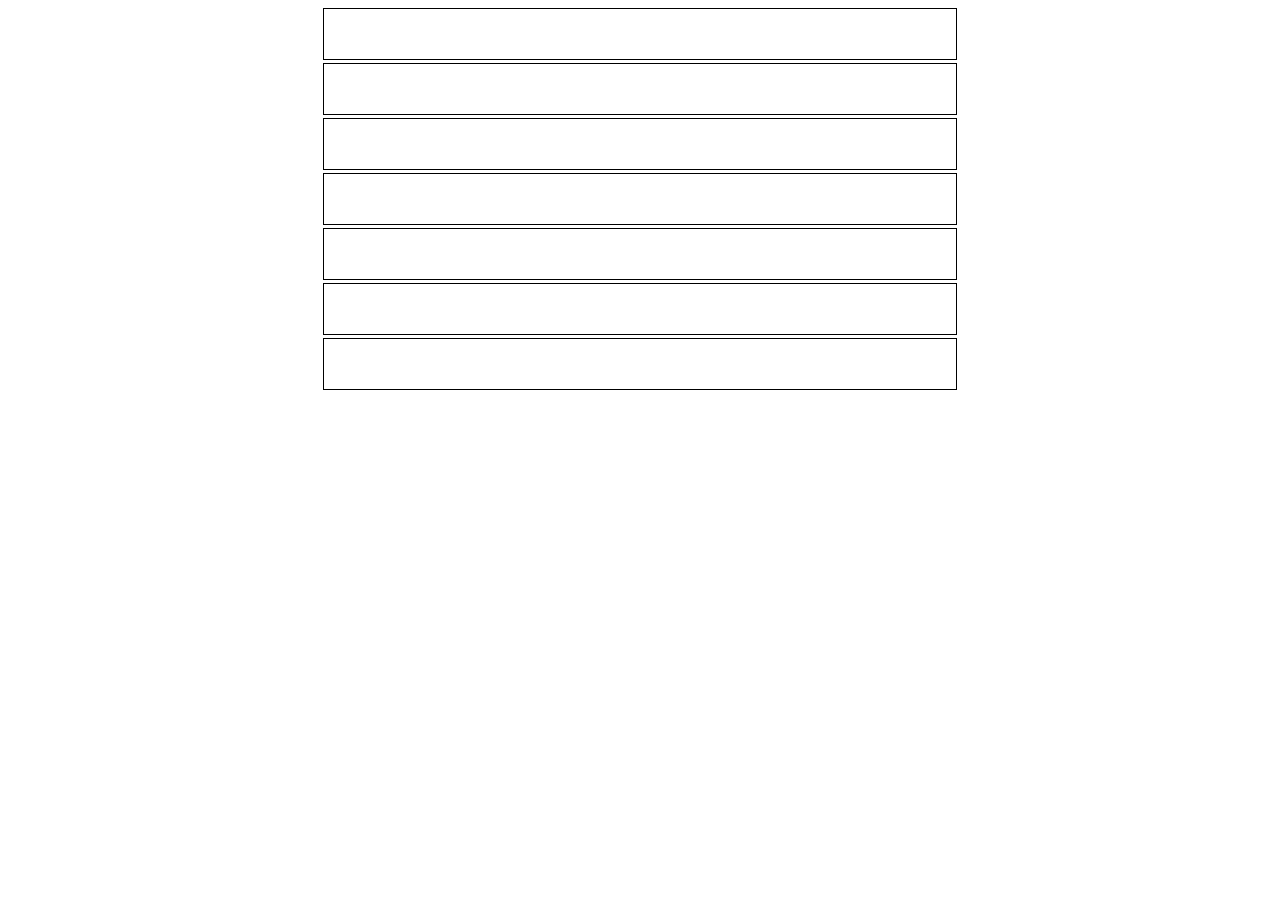
<file: interactive-rainbow/index.html>
<!DOCTYPE html>
<html lang="en">
  <head>
    <meta charset="UTF-8" />
    <meta name="viewport" content="width=device-width, initial-scale=1.0" />
    <link rel="stylesheet" href="/interactive-rainbow/css/styles.css" />
    <script src="/interactive-rainbow/js/script.js" defer></script>
    <title>Interactive Rainbow</title>
  </head>
  <body>
    <div class="rainbow-container">
      <div class="color-div" id="red"></div>
      <div class="color-div" id="orange"></div>
      <div class="color-div" id="yellow"></div>
      <div class="color-div" id="green"></div>
      <div class="color-div" id="blue"></div>
      <div class="color-div" id="indigo"></div>
      <div class="color-div" id="purple"></div>
    </div>
  </body>
</html>
</file>
<file: interactive-rainbow/css/styles.css>
.rainbow-container {
  display: flex;
  align-items: center;
  flex-direction: column;
  gap: 3px;
}

.color-div {
  background-color: #fff;
  height: 50px;
  width: 50%;
  border-style: solid;
  border-width: 1px;
}
</file>
